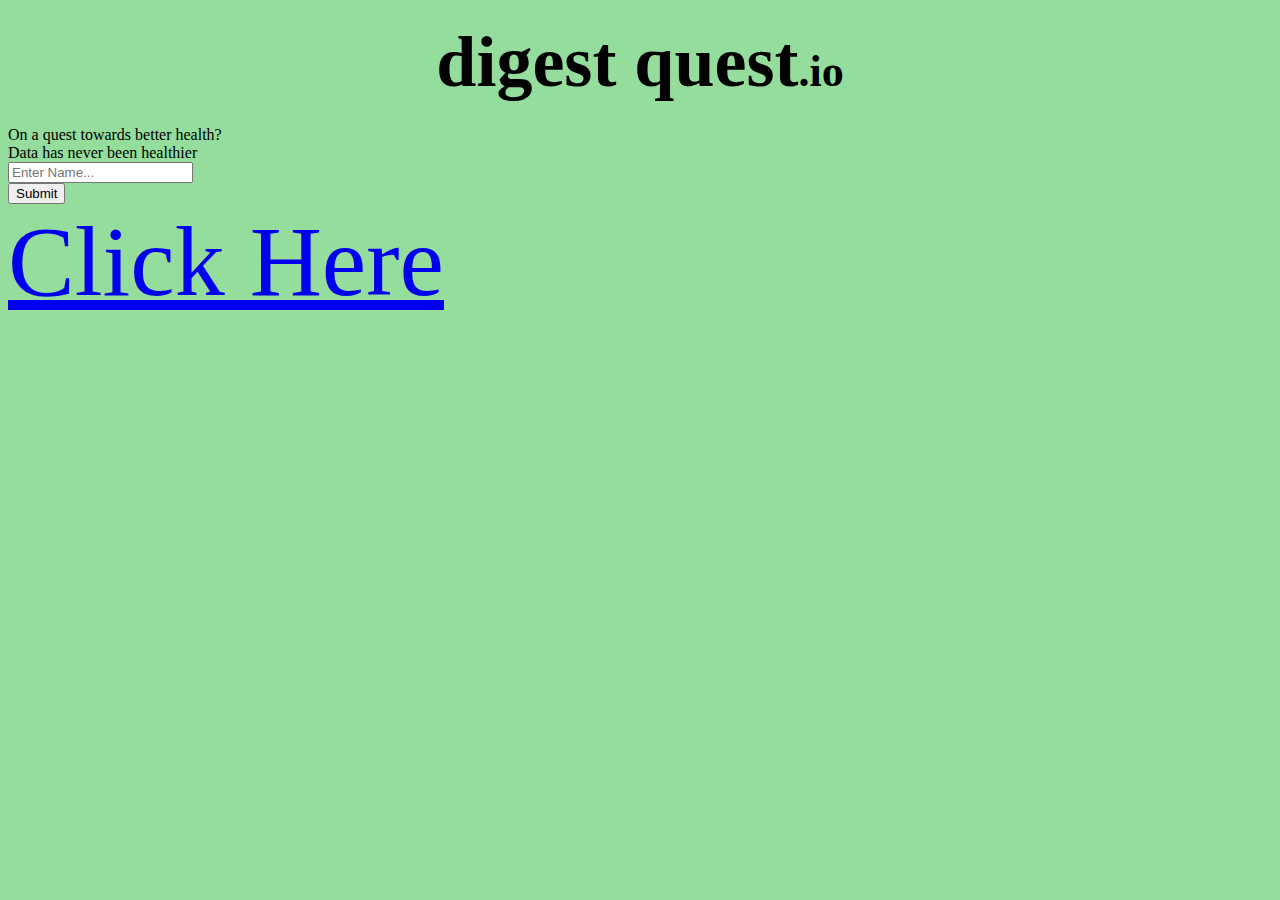
<file: index.html>
<!doctype html>
<html>
<head>
  <link href="./page-1.css" rel="stylesheet" type="text/css">
</head>
<body>
  <section class="container">
    <h1><span id="beginning">digest quest</span><span id="ending">.io</span></h1>
    <div>On a quest towards better health?</div>
    <div>Data has never been healthier</div>
  </section>

  <section class="object login w420 text--center object--center">
      <form action="./process.php" method="post">
        <div class="input-block_container input-block_container--small-label">
          <div class="input-block">
            <div class="input-block_content">
              <input type="text" spellcheck="false" autocorrect="off" autocapitalize="off" value="" name="text" id="name" placeholder="Enter Name..." required>
            </div>
          </div>
        </div>
        <button class="object--center button--green" href="./page-2.html">Submit</button>
      </form>
  </section>

  <section>
    <a href="./page-2.html">Click Here</a>
  </section>

</body>
</html>
</file>
<file: page-1.css>
body {
  background-color: #94dd9d;
  overflow: hidden;
}

h1 {
  text-align: center;
  font-family: 'agency fb';
}

#beginning {
  font-size: 72px;
}

#ending {
  font-size: 44px;
}

a {
  font-size: 100px;
}
</file>
